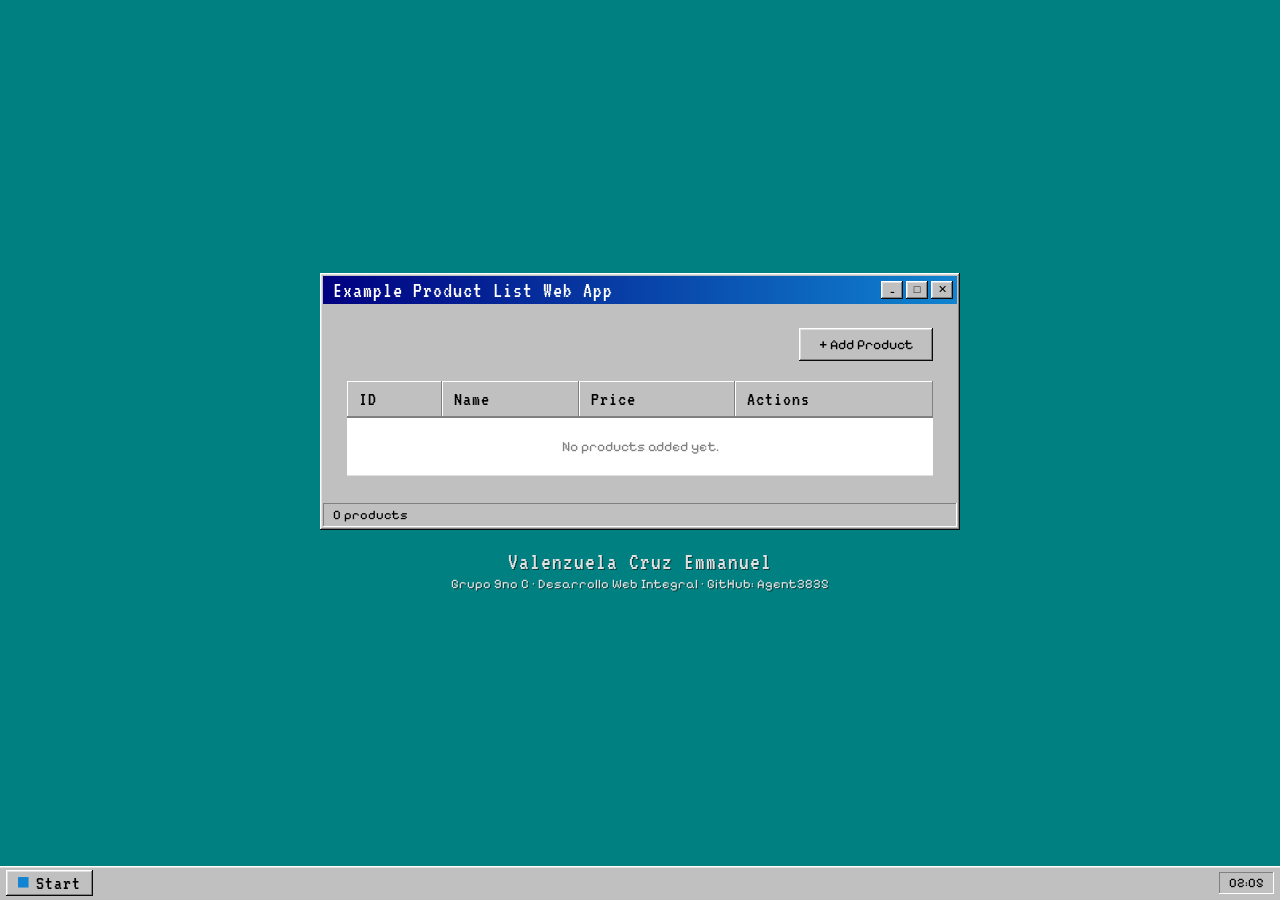
<file: index.html>
<!DOCTYPE html>
<html lang="en">
<head>
    <meta charset="UTF-8">
    <meta name="viewport" content="width=device-width, initial-scale=1.0">
    <title>Example Product List Web App</title>
    <meta name="description" content="Lista de productos con IndexedDB y estética retro Windows 95.">

    <link rel="icon" href="data:image/svg+xml,%3Csvg xmlns='http://www.w3.org/2000/svg' viewBox='0 0 16 16'%3E%3Crect width='16' height='16' fill='%23008080'/%3E%3Crect x='3' y='4' width='10' height='9' fill='%23c0c0c0'/%3E%3Crect x='3' y='4' width='10' height='2' fill='%23000080'/%3E%3C/svg%3E">

    <link rel="preconnect" href="https://fonts.googleapis.com">
    <link rel="preconnect" href="https://fonts.gstatic.com" crossorigin>
    <link rel="stylesheet" href="https://fonts.googleapis.com/css2?family=VT323&family=Pixelify+Sans:wght@400;500;700&display=swap">

    <link rel="stylesheet" href="styles.css">
</head>
<body>

    <div class="window main-window">
        <div class="title-bar">
            <h1 class="title-bar-text">Example Product List Web App</h1>
            <div class="title-bar-controls">
                <button class="title-bar-btn" type="button" aria-label="Minimize">_</button>
                <button class="title-bar-btn" type="button" aria-label="Maximize">&#9633;</button>
                <button class="title-bar-btn" type="button" aria-label="Close">&#10005;</button>
            </div>
        </div>

        <div class="window-body">
            <div class="toolbar">
                <button id="openModalBtn" type="button">+ Add Product</button>
            </div>

            <table id="productsTable">
                <thead>
                    <tr>
                        <th>ID</th>
                        <th>Name</th>
                        <th>Price</th>
                        <th>Actions</th>
                    </tr>
                </thead>
                <tbody>
              
                </tbody>
            </table>
        </div>

        <div class="status-bar">
            <span id="statusText">Ready</span>
        </div>
    </div>

    <footer class="app-footer">
        <p class="footer-name">Valenzuela Cruz Emmanuel</p>
        <p class="footer-meta">Grupo 9no C &middot; Desarrollo Web Integral &middot; GitHub: Agent3835</p>
    </footer>

    <!-- Modal: formulario para agregar productos -->
    <div class="modal-overlay" id="modalOverlay">
        <div class="window modal-window" role="dialog" aria-modal="true" aria-labelledby="modalTitle">
            <div class="title-bar">
                <span class="title-bar-text" id="modalTitle">Add New Product</span>
                <div class="title-bar-controls">
                    <button class="title-bar-btn" id="closeModalBtn" type="button" aria-label="Close">&#10005;</button>
                </div>
            </div>

            <div class="window-body">
                <div class="formContainer">
                    <label for="name">Product Name:</label>
                    <input type="text" id="name" placeholder="Enter product name">
                    
                    <label for="price">Price:</label>
                    <input type="number" id="price" placeholder="Enter product price" min="1">
                    
                    <div class="modal-buttons">
                        <button id="addProduct" type="button">Add Product</button>
                        <button id="cancelModalBtn" type="button">Cancel</button>
                    </div>
                </div>
            </div>
        </div>
    </div>

    <!-- Barra de tareas estilo Windows 95 -->
    <div class="taskbar">
        <button class="start-button" id="startButton" type="button" aria-haspopup="true" aria-expanded="false">
            <span class="start-flag">&#9632;</span>Start
        </button>

        <div class="start-menu" id="startMenu" role="menu" aria-labelledby="startButton" hidden>
            <div class="start-menu-banner">
                <p class="start-menu-name">Valenzuela Cruz Emmanuel</p>
                <p class="start-menu-user">Agent3835</p>
            </div>
            <ul class="start-menu-list">
                <li><a class="start-menu-item" id="menuNewProduct" href="#productsTable" role="menuitem">Products</a></li>
                <li><a class="start-menu-item" href="https://github.com/Agent3835/versionamiento-valenzuela-cruz" role="menuitem" target="_blank" rel="noopener">Repository</a></li>
                <li><a class="start-menu-item" href="https://github.com/Agent3835" role="menuitem" target="_blank" rel="noopener">GitHub Profile</a></li>
            </ul>
        </div>

        <div class="taskbar-tray">
            <span class="tray-clock" id="taskbarClock">--:--</span>
        </div>
    </div>
    <script src="functions.js"></script>
</body>
</html>
</file>
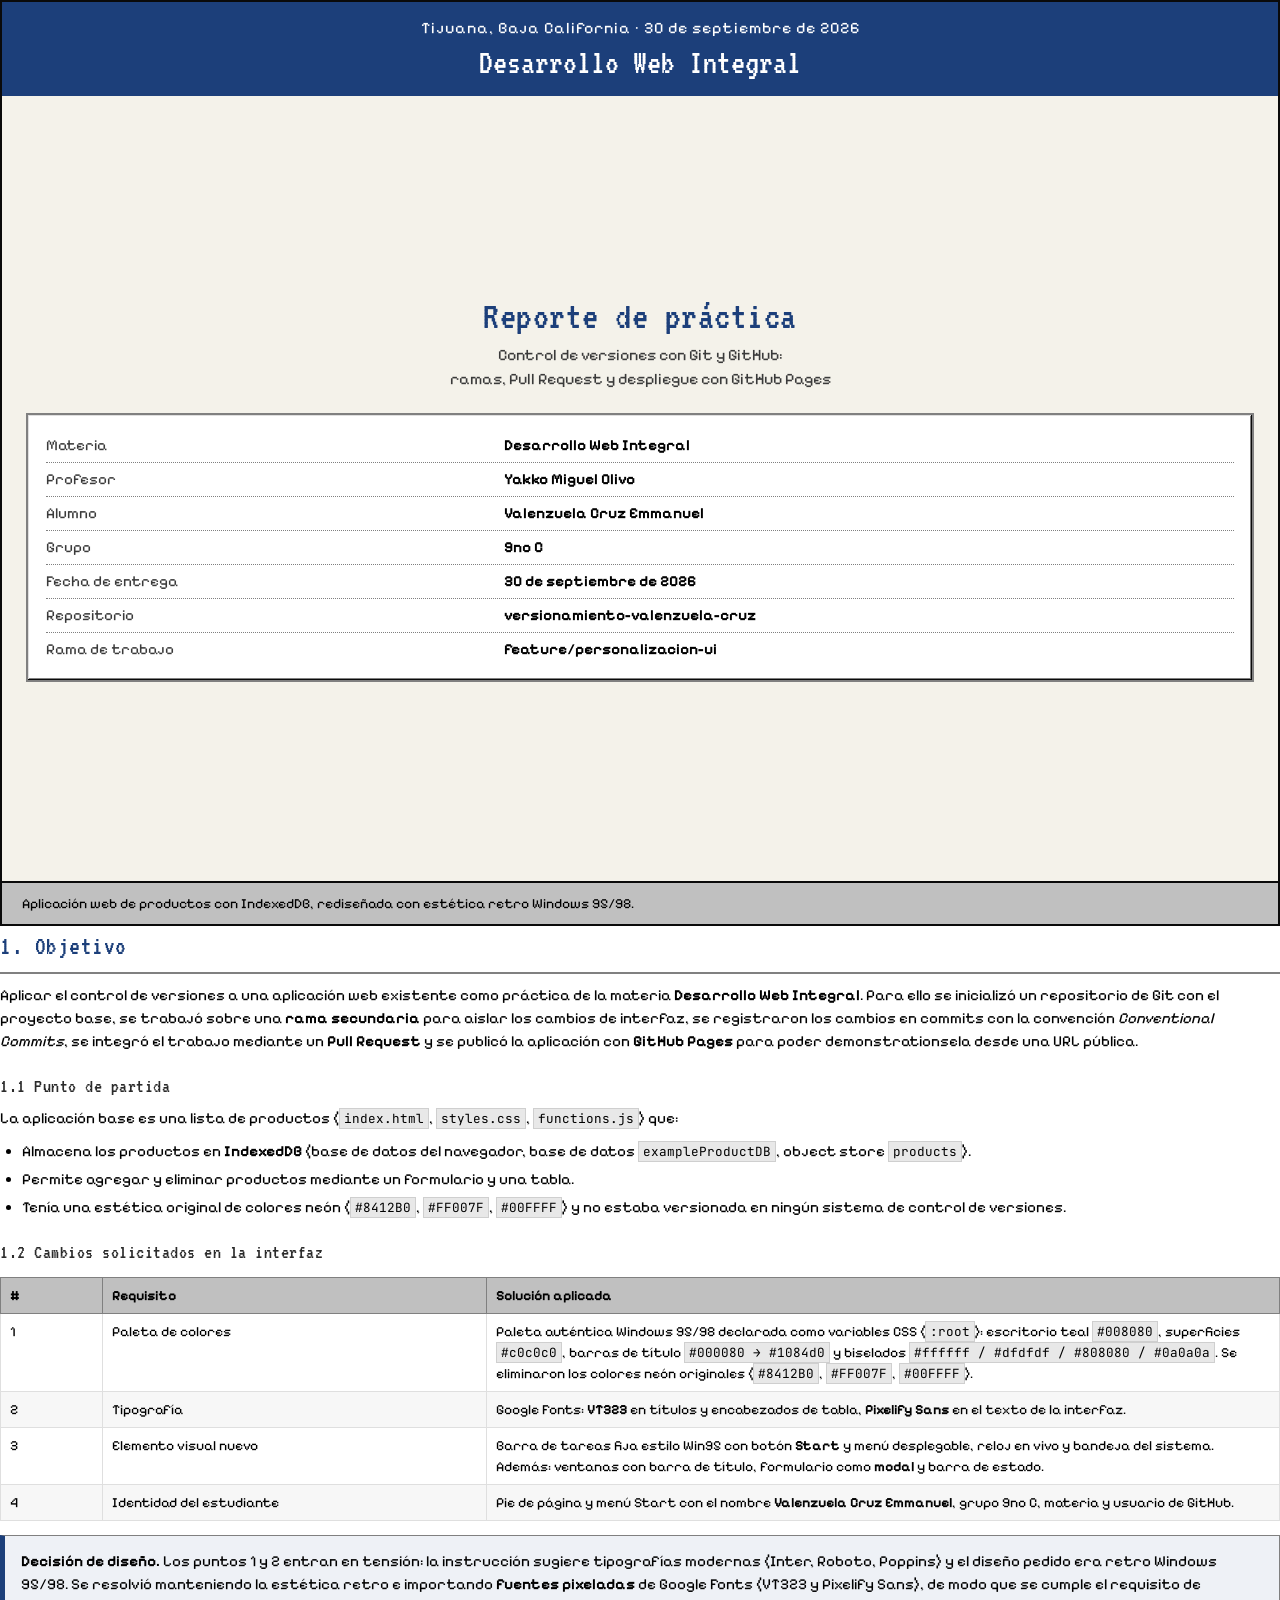
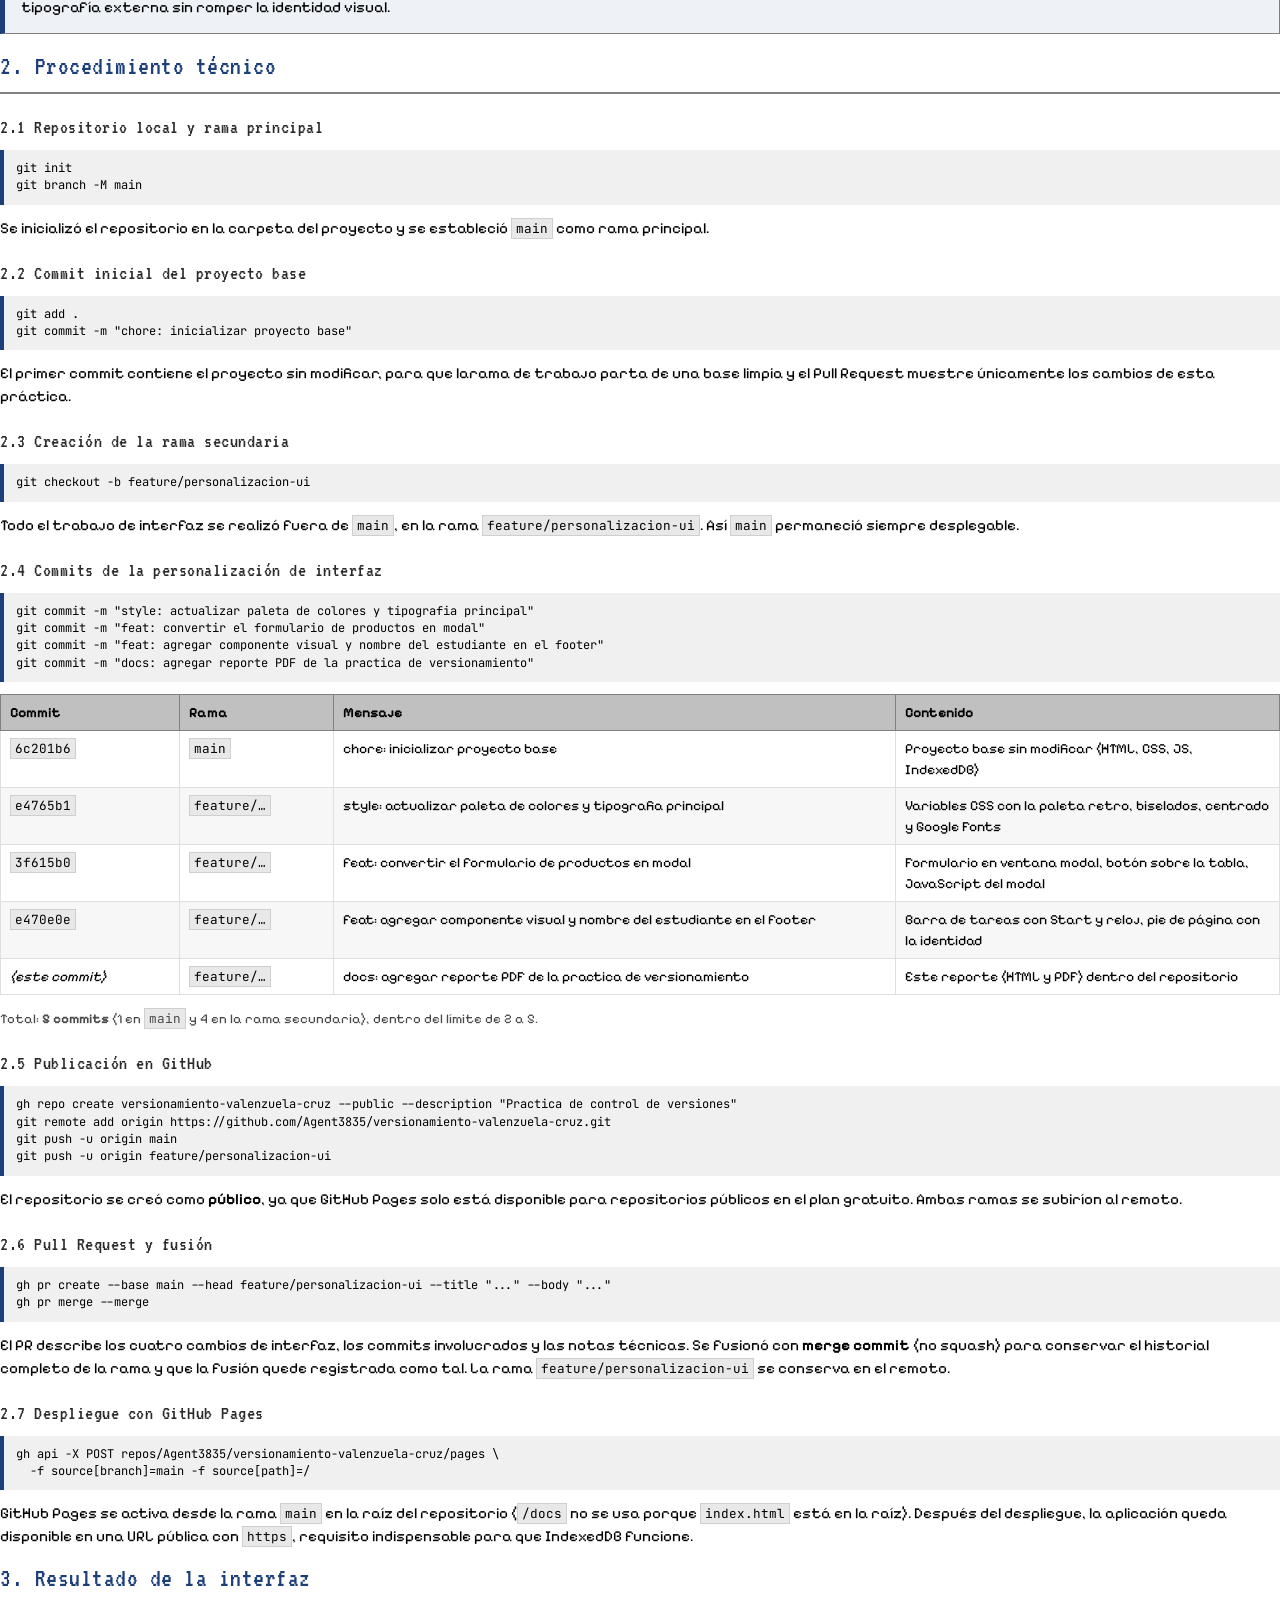
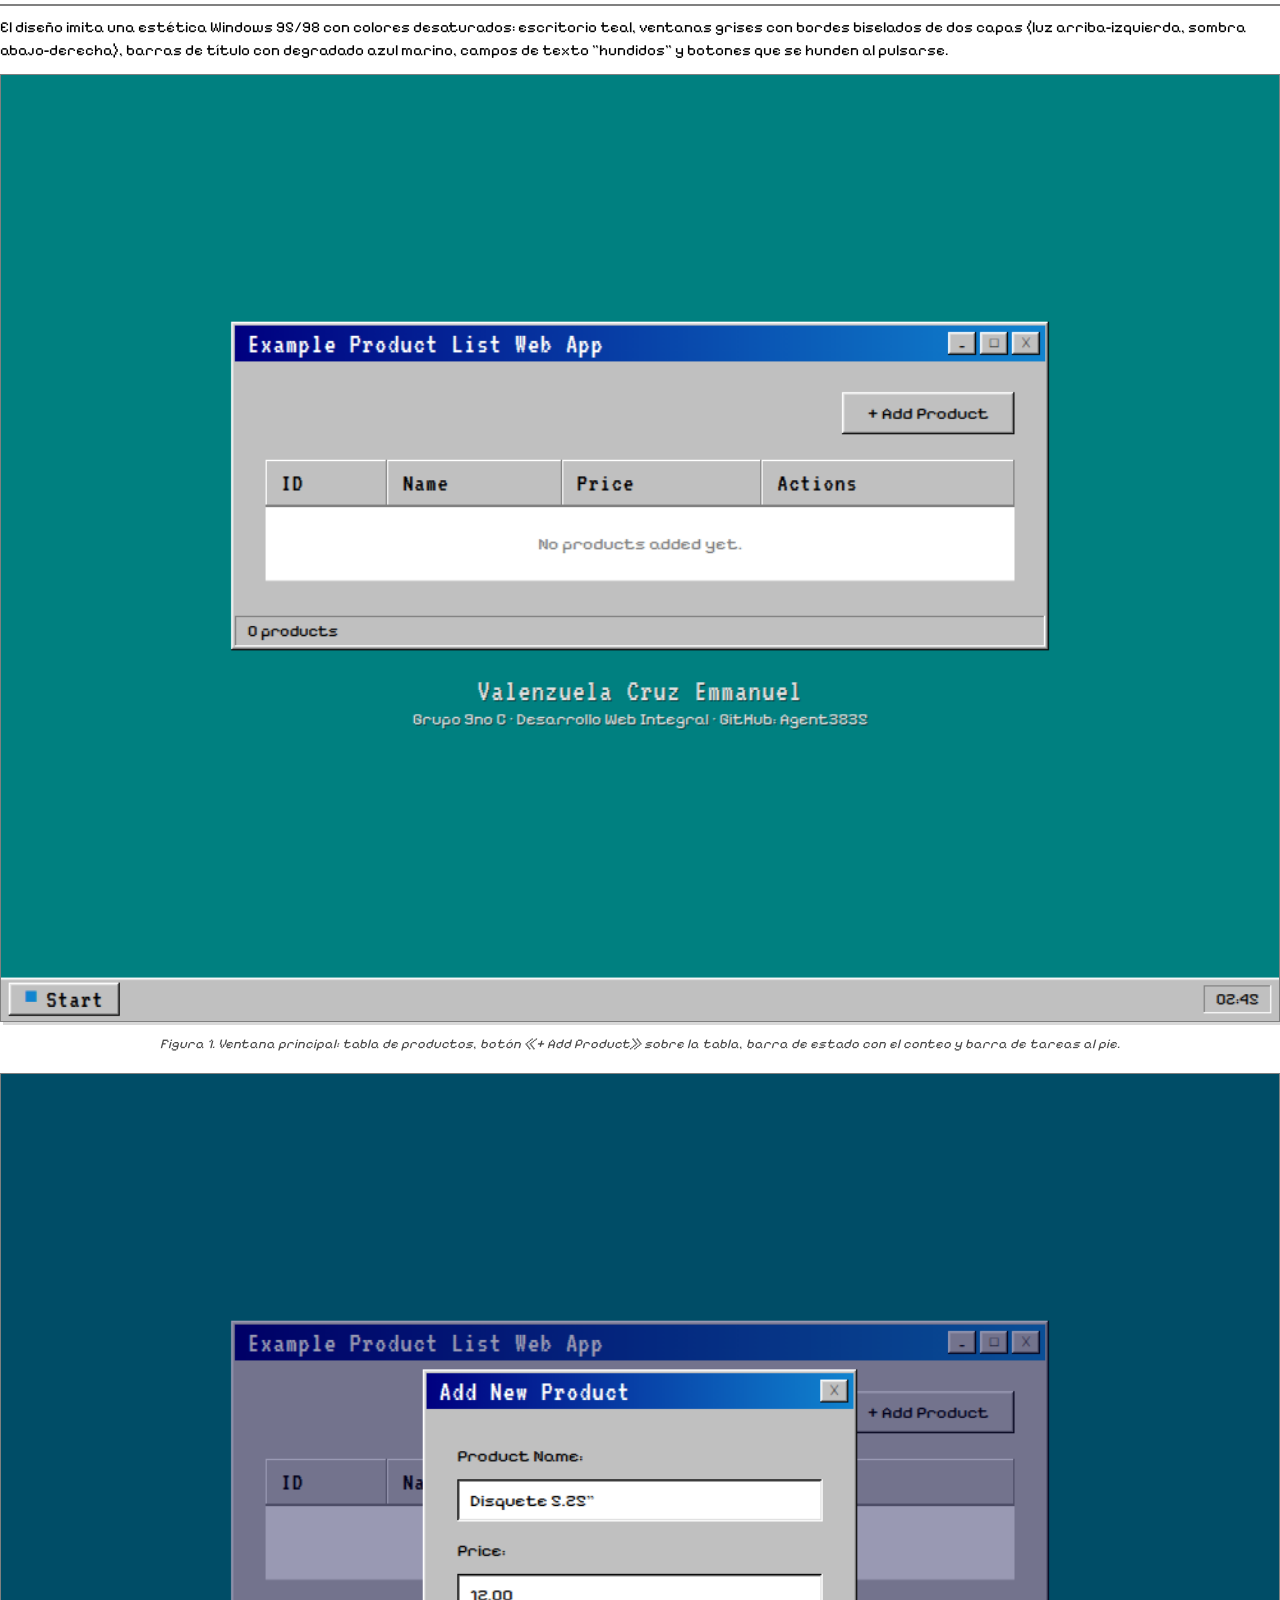
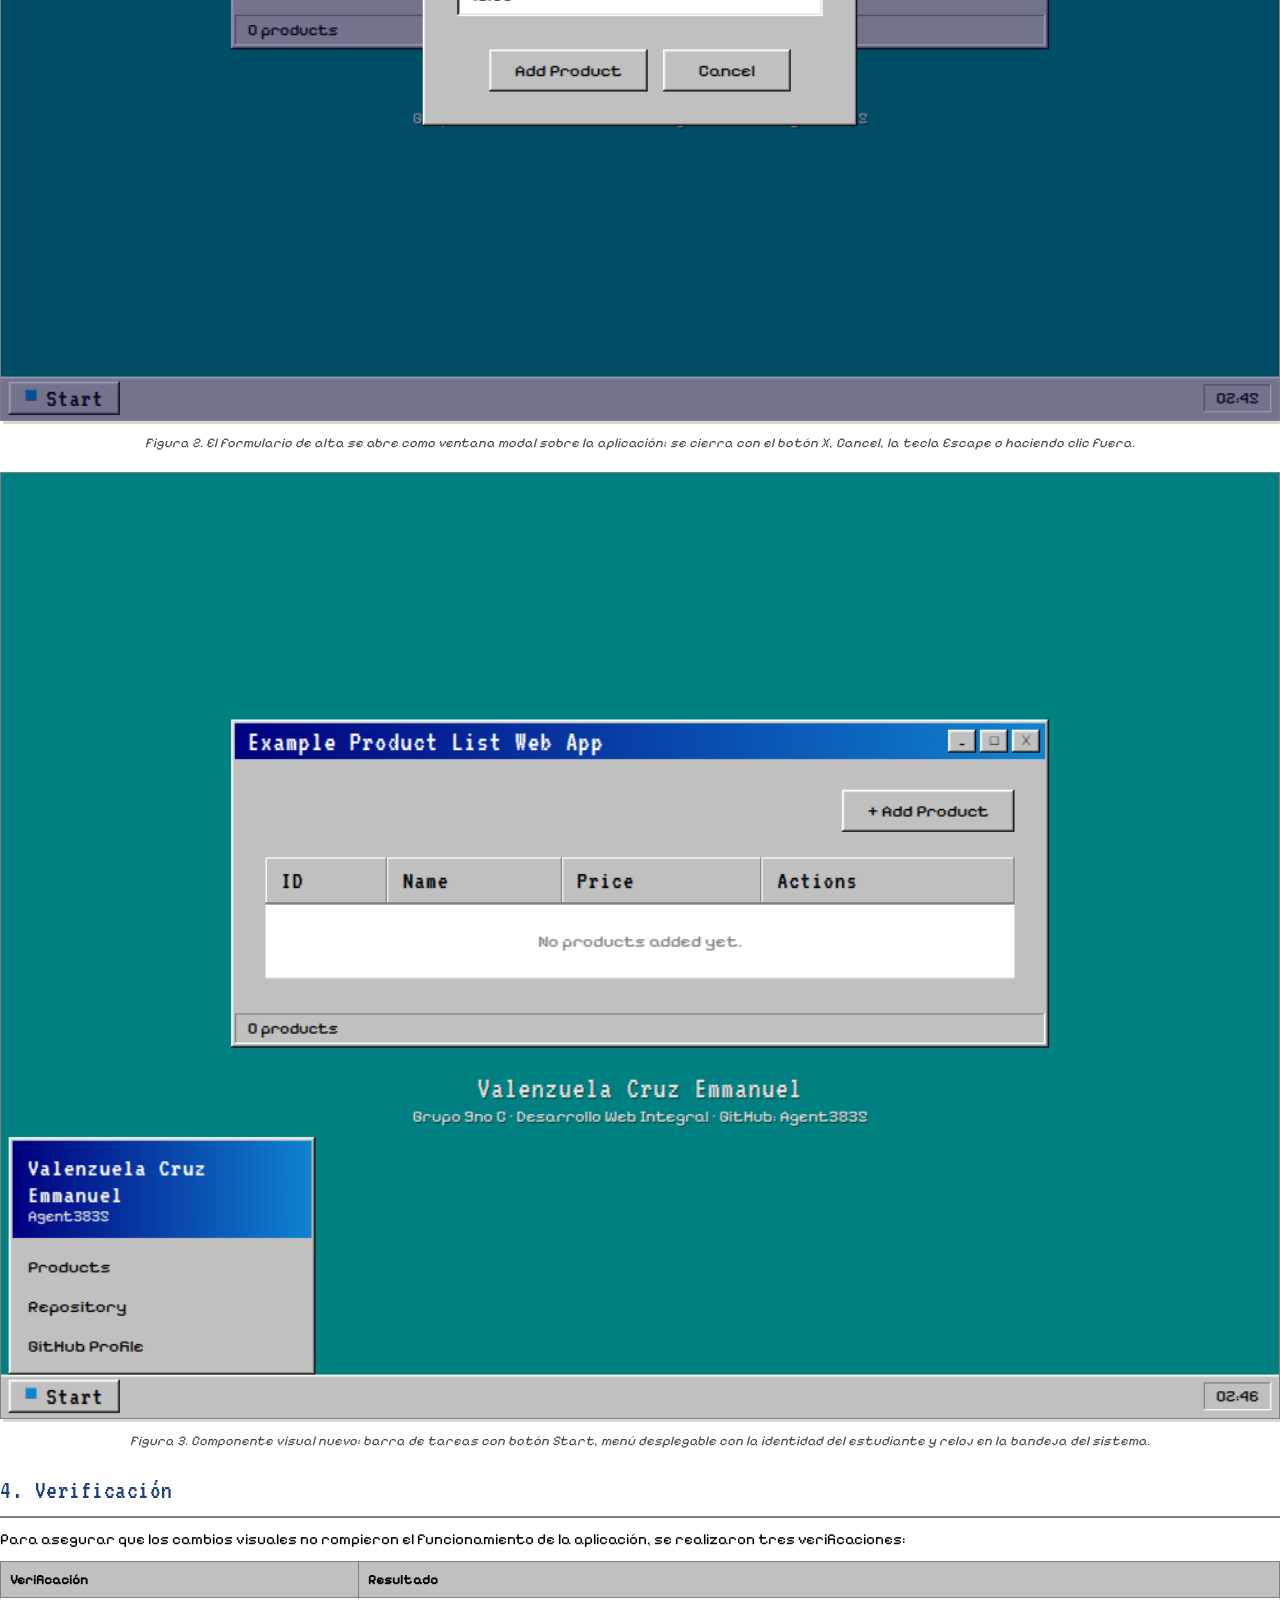
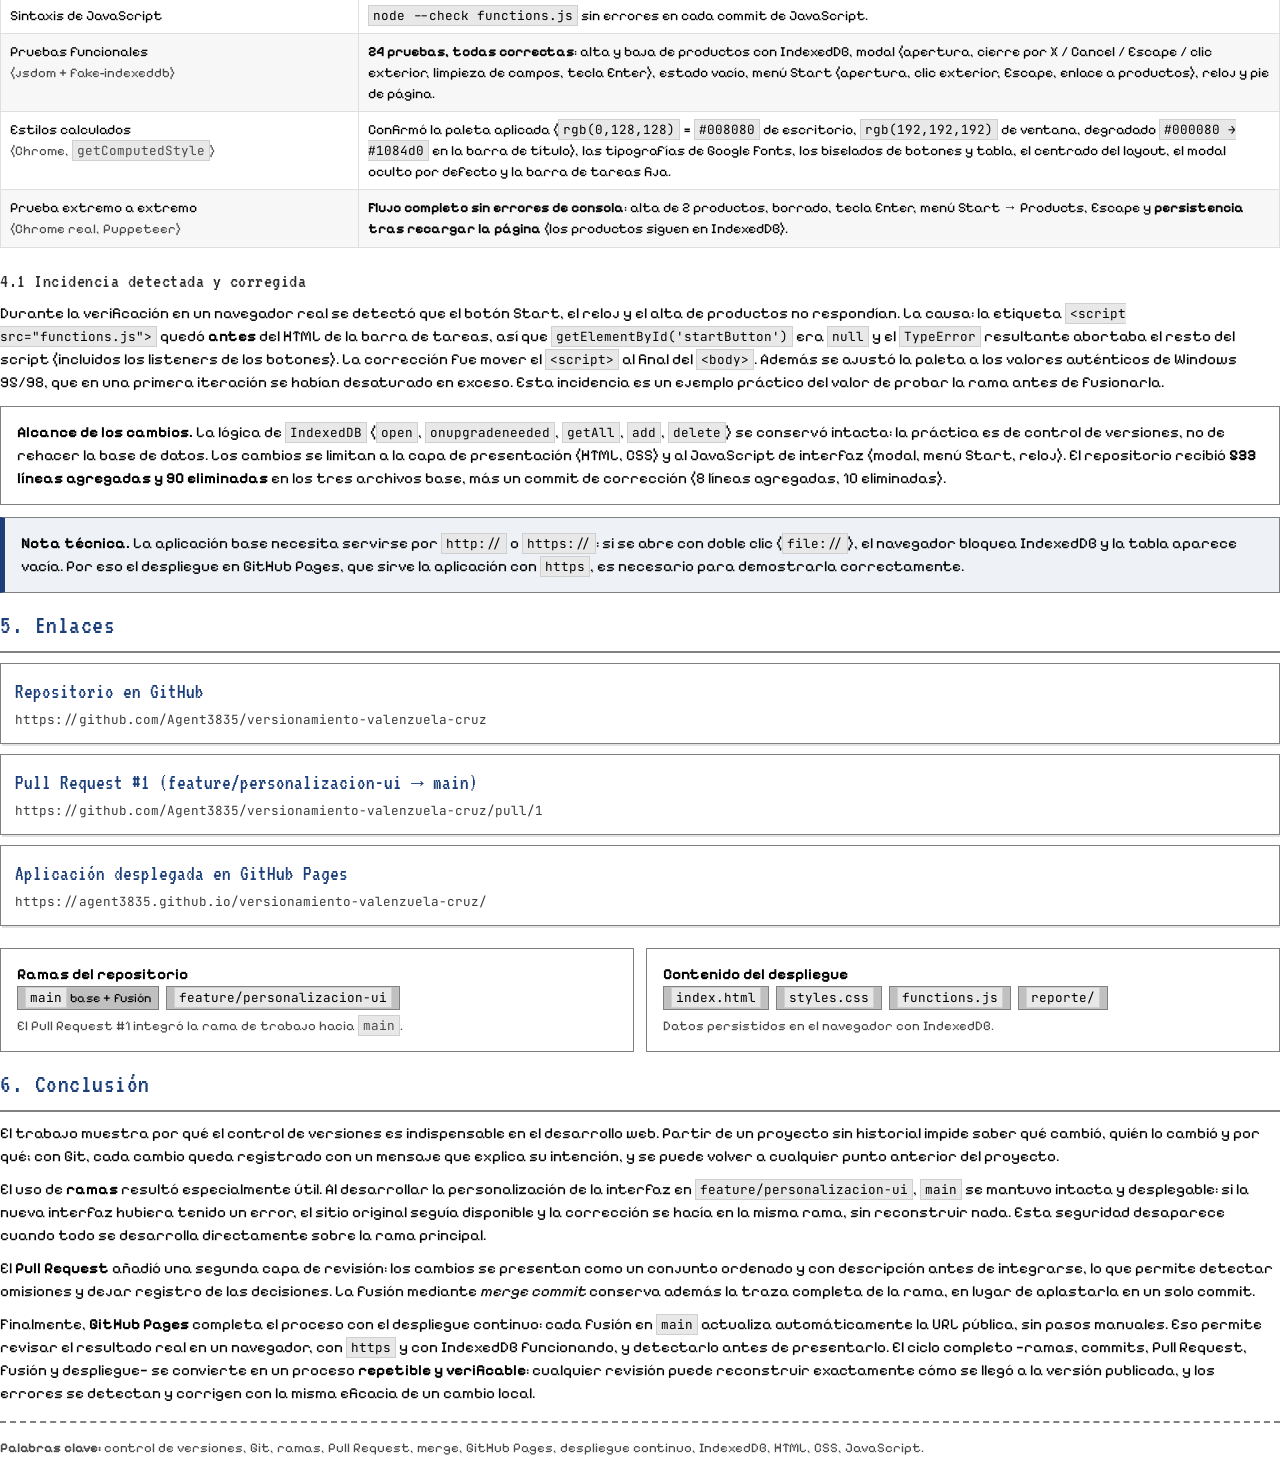
<file: reporte/Reporte_Versionamiento.html>
<!DOCTYPE html>
<html lang="es">
<head>
<meta charset="UTF-8">
<title>Reporte de práctica — Control de versiones | Valenzuela Cruz Emmanuel</title>
<link rel="preconnect" href="https://fonts.googleapis.com">
<link rel="preconnect" href="https://fonts.gstatic.com" crossorigin>
<link href="https://fonts.googleapis.com/css2?family=VT323&family=Pixelify+Sans:wght@400;500;700&family=JetBrains+Mono:wght@400;700&display=swap" rel="stylesheet">
<style>
:root{
  --face:#c0c0c0; --shadow:#808080; --dark:#0a0a0a; --light:#dfdfdf; --white:#fff;
  --navy:#1c3f7a; --blue:#4a76b5; --ink:#000; --paper:#f4f2ea;
}
*{box-sizing:border-box}
@page{size:A4; margin:14mm 12mm}
body{
  font-family:'Pixelify Sans',Tahoma,sans-serif; font-size:11.5pt; line-height:1.5;
  color:var(--ink); background:#fff; margin:0;
}
h1,h2,h3{font-family:'VT323','Pixelify Sans',monospace; font-weight:400; letter-spacing:.5px; margin:0}
h2{font-size:20pt; color:var(--navy); margin:0 0 10px; padding-bottom:6px; border-bottom:2px solid var(--shadow)}
h3{font-size:15pt; color:#2b2b2b; margin:18px 0 6px}
p{margin:0 0 10px}
.page{page-break-after:always}
.page:last-child{page-break-after:auto}

/* ---------- Portada ---------- */
.cover{
  min-height:245mm; display:flex; flex-direction:column; justify-content:space-between;
  border:2px solid var(--dark); padding:0; background:var(--paper);
}
.cover-top{background:var(--navy); color:#fff; padding:14px 20px; text-align:center}
.cover-top .inst{font-size:12pt; letter-spacing:1px}
.cover-top .course{font-family:'VT323',monospace; font-size:26pt; line-height:1.1; margin-top:4px}
.cover-mid{padding:26px 24px; text-align:center}
.cover-mid h1{font-size:30pt; line-height:1.05; color:var(--navy); margin-bottom:6px}
.cover-mid .sub{font-size:12pt; color:#3a3a3a; margin-bottom:22px}
.fieldset{
  border:2px solid var(--shadow); background:#fff; padding:14px 18px; text-align:left;
  box-shadow:inset -1px -1px var(--dark), inset 1px 1px var(--light), inset -2px -2px var(--shadow), inset 2px 2px var(--white);
}
.fieldset .row{display:flex; gap:10px; padding:5px 0; border-bottom:1px dotted var(--shadow)}
.fieldset .row:last-child{border-bottom:none}
.fieldset .k{width:38%; color:#3a3a3a}
.fieldset .v{width:62%; font-weight:700}
.cover-bottom{background:var(--face); padding:10px 20px; border-top:2px solid var(--dark); font-size:10.5pt}

/* ---------- Bloques de contenido ---------- */
.box{border:1px solid var(--shadow); padding:14px 16px; margin:12px 0; background:#fff}
.box.accent{background:#eef1f6; border-left:5px solid var(--navy)}
code,kbd{font-family:'JetBrains Mono',Consolas,monospace; font-size:9.5pt; background:#e8e8e8; padding:1px 4px; border:1px solid #cfcfcf}
pre{
  font-family:'JetBrains Mono',Consolas,monospace; font-size:9pt; line-height:1.45;
  background:#f0f0f0; border-left:4px solid var(--navy); padding:10px 12px; margin:8px 0 12px;
  white-space:pre-wrap; word-break:break-word;
}
table{border-collapse:collapse; width:100%; margin:10px 0 14px; font-size:10.5pt}
th{background:var(--face); text-align:left; padding:7px 9px; border:1px solid var(--shadow)}
td{padding:7px 9px; border:1px solid var(--light); vertical-align:top}
tbody tr:nth-child(even) td{background:#f7f7f7}
ol,ul{margin:0 0 10px; padding-left:22px}
li{margin-bottom:5px}
figure{margin:12px 0 18px; text-align:center; page-break-inside:avoid}
figure img{width:100%; border:1px solid var(--shadow); box-shadow:3px 3px 0 #d8d8d8}
figcaption{font-size:10pt; color:#4a4a4a; margin-top:6px; font-style:italic}
a{color:var(--navy)}
.linkcard{
  display:block; border:1px solid var(--shadow); background:#fff; padding:12px 14px; margin-bottom:10px;
  text-decoration:none; box-shadow:2px 2px 0 #e2e2e2;
}
.linkcard .t{font-family:'VT323',monospace; font-size:16pt; color:var(--navy); display:block}
.linkcard .u{font-family:'JetBrains Mono',monospace; font-size:9.5pt; color:#3a3a3a; word-break:break-all}
.two{display:flex; gap:12px}
.two>*{width:50%}
.chip{display:inline-block; background:var(--face); border:1px solid var(--shadow); padding:1px 7px; font-size:9.5pt; margin:0 4px 4px 0}
.note{font-size:10pt; color:#4a4a4a}
hr.dashed{border:none; border-top:2px dashed var(--shadow); margin:16px 0}
</style>
</head>
<body>

<!-- ============ PORTADA ============ -->
<section class="page cover">
  <div class="cover-top">
    <div class="inst">Tijuana, Baja California &middot; 30 de septiembre de 2026</div>
    <div class="course">Desarrollo Web Integral</div>
  </div>

  <div class="cover-mid">
    <h1>Reporte de pr&aacute;ctica</h1>
    <div class="sub">Control de versiones con Git y GitHub:<br>ramas, Pull Request y despliegue con GitHub Pages</div>

    <div class="fieldset">
      <div class="row"><div class="k">Materia</div><div class="v">Desarrollo Web Integral</div></div>
      <div class="row"><div class="k">Profesor</div><div class="v">Yakko Miguel Olivo</div></div>
      <div class="row"><div class="k">Alumno</div><div class="v">Valenzuela Cruz Emmanuel</div></div>
      <div class="row"><div class="k">Grupo</div><div class="v">9no C</div></div>
      <div class="row"><div class="k">Fecha de entrega</div><div class="v">30 de septiembre de 2026</div></div>
      <div class="row"><div class="k">Repositorio</div><div class="v">versionamiento-valenzuela-cruz</div></div>
      <div class="row"><div class="k">Rama de trabajo</div><div class="v">feature/personalizacion-ui</div></div>
    </div>
  </div>

  <div class="cover-bottom">
    Aplicaci&oacute;n web de productos con IndexedDB, redise&ntilde;ada con est&eacute;tica retro Windows 95/98.
  </div>
</section>

<!-- ============ 1. OBJETIVO ============ -->
<section class="page">
  <h2>1. Objetivo</h2>
  <p> Aplicar el control de versiones a una aplicaci&oacute;n web existente como pr&aacute;ctica de la
  materia <strong>Desarrollo Web Integral</strong>. Para ello se inicializ&oacute; un repositorio de Git con el
  proyecto base, se trabaj&oacute; sobre una <strong>rama secundaria</strong> para aislar los cambios de interfaz,
  se registraron los cambios en commits con la convenci&oacute;n <em>Conventional Commits</em>, se integr&oacute; el
  trabajo mediante un <strong>Pull Request</strong> y se public&oacute; la aplicaci&oacute;n con
  <strong>GitHub Pages</strong> para poder demonstrationsela desde una URL p&uacute;blica.</p>

  <h3>1.1 Punto de partida</h3>
  <p>La aplicaci&oacute;n base es una lista de productos (<code>index.html</code>, <code>styles.css</code>,
  <code>functions.js</code>) que:</p>
  <ul>
    <li>Almacena los productos en <strong>IndexedDB</strong> (base de datos del navegador, base de datos
        <code>exampleProductDB</code>, object store <code>products</code>).</li>
    <li>Permite agregar y eliminar productos mediante un formulario y una tabla.</li>
    <li>Ten&iacute;a una est&eacute;tica original de colores ne&oacute;n (<code>#8412B0</code>, <code>#FF007F</code>,
        <code>#00FFFF</code>) y no estaba versionada en ning&uacute;n sistema de control de versiones.</li>
  </ul>

  <h3>1.2 Cambios solicitados en la interfaz</h3>
  <table>
    <thead><tr><th style="width:8%">#</th><th style="width:30%">Requisito</th><th>Soluci&oacute;n aplicada</th></tr></thead>
    <tbody>
      <tr><td>1</td><td>Paleta de colores</td><td>Paleta aut&eacute;ntica Windows 95/98 declarada como variables CSS (<code>:root</code>): escritorio teal <code>#008080</code>, superficies <code>#c0c0c0</code>, barras de t&iacute;tulo <code>#000080 &rarr; #1084d0</code> y biselados <code>#ffffff / #dfdfdf / #808080 / #0a0a0a</code>. Se eliminaron los colores ne&oacute;n originales (<code>#8412B0</code>, <code>#FF007F</code>, <code>#00FFFF</code>).</td></tr>
      <tr><td>2</td><td>Tipograf&iacute;a</td><td>Google Fonts: <strong>VT323</strong> en t&iacute;tulos y encabezados de tabla, <strong>Pixelify Sans</strong> en el texto de la interfaz.</td></tr>
      <tr><td>3</td><td>Elemento visual nuevo</td><td>Barra de tareas fija estilo Win95 con bot&oacute;n <strong>Start</strong> y men&uacute; desplegable, reloj en vivo y bandeja del sistema. Adem&aacute;s: ventanas con barra de t&iacute;tulo, formulario como <strong>modal</strong> y barra de estado.</td></tr>
      <tr><td>4</td><td>Identidad del estudiante</td><td>Pie de p&aacute;gina y men&uacute; Start con el nombre <strong>Valenzuela Cruz Emmanuel</strong>, grupo 9no C, materia y usuario de GitHub.</td></tr>
    </tbody>
  </table>

  <div class="box accent">
    <strong>Decisi&oacute;n de dise&ntilde;o.</strong> Los puntos 1 y 2 entran en tensi&oacute;n: la instrucci&oacute;n sugiere
    tipograf&iacute;as modernas (Inter, Roboto, Poppins) y el dise&ntilde;o pedido era retro Windows 95/98. Se resolvi&oacute;
    manteniendo la est&eacute;tica retro e importando <strong>fuentes pixeladas</strong> de Google Fonts (VT323 y
    Pixelify Sans), de modo que se cumple el requisito de tipograf&iacute;a externa sin romper la identidad visual.
  </div>
</section>

<!-- ============ 2. PROCEDIMIENTO ============ -->
<section class="page">
  <h2>2. Procedimiento t&eacute;cnico</h2>

  <h3>2.1 Repositorio local y rama principal</h3>
<pre>git init
git branch -M main</pre>
  <p>Se inicializ&oacute; el repositorio en la carpeta del proyecto y se estableci&oacute; <code>main</code> como rama
  principal.</p>

  <h3>2.2 Commit inicial del proyecto base</h3>
<pre>git add .
git commit -m "chore: inicializar proyecto base"</pre>
  <p>El primer commit contiene el proyecto sin modificar, para que larama de trabajo parta de una
  base limpia y el Pull Request muestre &uacute;nicamente los cambios de esta pr&aacute;ctica.</p>

  <h3>2.3 Creaci&oacute;n de la rama secundaria</h3>
<pre>git checkout -b feature/personalizacion-ui</pre>
  <p>Todo el trabajo de interfaz se realiz&oacute; fuera de <code>main</code>, en la rama
  <code>feature/personalizacion-ui</code>. As&iacute; <code>main</code> permaneci&oacute; siempre desplegable.</p>

  <h3>2.4 Commits de la personalizaci&oacute;n de interfaz</h3>
<pre>git commit -m "style: actualizar paleta de colores y tipografia principal"
git commit -m "feat: convertir el formulario de productos en modal"
git commit -m "feat: agregar componente visual y nombre del estudiante en el footer"
git commit -m "docs: agregar reporte PDF de la practica de versionamiento"</pre>
  <table>
    <thead><tr><th style="width:14%">Commit</th><th style="width:12%">Rama</th><th style="width:44%">Mensaje</th><th>Contenido</th></tr></thead>
    <tbody>
      <tr><td><code>6c201b6</code></td><td><code>main</code></td><td>chore: inicializar proyecto base</td><td>Proyecto base sin modificar (HTML, CSS, JS, IndexedDB)</td></tr>
      <tr><td><code>e4765b1</code></td><td><code>feature/&hellip;</code></td><td>style: actualizar paleta de colores y tipografia principal</td><td>Variables CSS con la paleta retro, biselados, centrado y Google Fonts</td></tr>
      <tr><td><code>3f615b0</code></td><td><code>feature/&hellip;</code></td><td>feat: convertir el formulario de productos en modal</td><td>Formulario en ventana modal, bot&oacute;n sobre la tabla, JavaScript del modal</td></tr>
      <tr><td><code>e470e0e</code></td><td><code>feature/&hellip;</code></td><td>feat: agregar componente visual y nombre del estudiante en el footer</td><td>Barra de tareas con Start y reloj, pie de p&aacute;gina con la identidad</td></tr>
      <tr><td><em>(este commit)</em></td><td><code>feature/&hellip;</code></td><td>docs: agregar reporte PDF de la practica de versionamiento</td><td>Este reporte (HTML y PDF) dentro del repositorio</td></tr>
    </tbody>
  </table>
  <p class="note">Total: <strong>5 commits</strong> (1 en <code>main</code> y 4 en la rama secundaria), dentro del l&iacute;mite de 2 a 5.</p>

  <h3>2.5 Publicaci&oacute;n en GitHub</h3>
<pre>gh repo create versionamiento-valenzuela-cruz --public --description "Practica de control de versiones"
git remote add origin https://github.com/Agent3835/versionamiento-valenzuela-cruz.git
git push -u origin main
git push -u origin feature/personalizacion-ui</pre>
  <p>El repositorio se cre&oacute; como <strong>p&uacute;blico</strong>, ya que GitHub Pages solo est&aacute; disponible para
  repositorios p&uacute;blicos en el plan gratuito. Ambas ramas se subir&iacute;on al remoto.</p>

  <h3>2.6 Pull Request y fusi&oacute;n</h3>
<pre>gh pr create --base main --head feature/personalizacion-ui --title "..." --body "..."
gh pr merge --merge</pre>
  <p>El PR describe los cuatro cambios de interfaz, los commits involucrados y las notas t&eacute;cnicas. Se fusion&oacute;
  con <strong>merge commit</strong> (no squash) para conservar el historial completo de la rama y que la fusi&oacute;n
  quede registrada como tal. La rama <code>feature/personalizacion-ui</code> se conserva en el remoto.</p>

  <h3>2.7 Despliegue con GitHub Pages</h3>
<pre>gh api -X POST repos/Agent3835/versionamiento-valenzuela-cruz/pages \
  -f source[branch]=main -f source[path]=/</pre>
  <p>GitHub Pages se activa desde la rama <code>main</code> en la ra&iacute;z del repositorio
  (<code>/docs</code> no se usa porque <code>index.html</code> est&aacute; en la ra&iacute;z). Despu&eacute;s del
  despliegue, la aplicaci&oacute;n queda disponible en una URL p&uacute;blica con <code>https</code>, requisito
  indispensable para que IndexedDB funcione.</p>
</section>

<!-- ============ 3. INTERFAZ ============ -->
<section class="page">
  <h2>3. Resultado de la interfaz</h2>
  <p>El dise&ntilde;o imita una est&eacute;tica Windows 95/98 con colores desaturados: escritorio teal, ventanas grises
  con bordes biselados de dos capas (luz arriba-izquierda, sombra abajo-derecha), barras de t&iacute;tulo con
  degradado azul marino, campos de texto "hundidos" y botones que se hunden al pulsarse.</p>

  <figure>
    <img src="img/ventana-principal.png" alt="Ventana principal con la tabla de productos y la barra de tareas">
    <figcaption>Figura 1. Ventana principal: tabla de productos, bot&oacute;n &laquo;+ Add Product&raquo; sobre la tabla, barra de estado con el conteo y barra de tareas al pie.</figcaption>
  </figure>

  <figure>
    <img src="img/modal-producto.png" alt="Formulario de producto en ventana modal">
    <figcaption>Figura 2. El formulario de alta se abre como ventana modal sobre la aplicaci&oacute;n; se cierra con el bot&oacute;n X, Cancel, la tecla Escape o haciendo clic fuera.</figcaption>
  </figure>

  <figure>
    <img src="img/start-menu.png" alt="Menu Start desplegado con la identidad del estudiante">
    <figcaption>Figura 3. Componente visual nuevo: barra de tareas con bot&oacute;n Start, men&uacute; desplegable con la identidad del estudiante y reloj en la bandeja del sistema.</figcaption>
  </figure>
</section>

<!-- ============ 4. VERIFICACION ============ -->
<section class="page">
  <h2>4. Verificaci&oacute;n</h2>
  <p>Para asegurar que los cambios visuales no rompieron el funcionamiento de la aplicaci&oacute;n, se realizaron
  tres verificaciones:</p>

  <table>
    <thead><tr><th style="width:28%">Verificaci&oacute;n</th><th>Resultado</th></tr></thead>
    <tbody>
      <tr><td>Sintaxis de JavaScript</td><td><code>node --check functions.js</code> sin errores en cada commit de JavaScript.</td></tr>
      <tr><td>Pruebas funcionales<br><span class="note">(jsdom + fake-indexeddb)</span></td>
          <td><strong>24 pruebas, todas correctas</strong>: alta y baja de productos con IndexedDB, modal (apertura, cierre por X / Cancel / Escape / clic exterior, limpieza de campos, tecla Enter), estado vac&iacute;o, men&uacute; Start (apertura, clic exterior, Escape, enlace a productos), reloj y pie de p&aacute;gina.</td></tr>
      <tr><td>Estilos calculados<br><span class="note">(Chrome, <code>getComputedStyle</code>)</span></td>
          <td>Confirm&oacute; la paleta aplicada (<code>rgb(0,128,128)</code> = <code>#008080</code> de escritorio, <code>rgb(192,192,192)</code> de ventana, degradado <code>#000080 &rarr; #1084d0</code> en la barra de t&iacute;tulo), las tipograf&iacute;as de Google Fonts, los biselados de botones y tabla, el centrado del layout, el modal oculto por defecto y la barra de tareas fija.</td></tr>
      <tr><td>Prueba extremo a extremo<br><span class="note">(Chrome real, Puppeteer)</span></td>
          <td><strong>Flujo completo sin errores de consola</strong>: alta de 2 productos, borrado, tecla Enter, men&uacute; Start &rarr; Products, Escape y <strong>persistencia tras recargar la p&aacute;gina</strong> (los productos siguen en IndexedDB).</td></tr>
    </tbody>
  </table>

  <h3>4.1 Incidencia detectada y corregida</h3>
  <p>Durante la verificaci&oacute;n en un navegador real se detect&oacute; que el bot&oacute;n Start, el reloj y el alta de
  productos no respond&iacute;an. La causa: la etiqueta <code>&lt;script src="functions.js"&gt;</code> qued&oacute;
  <strong>antes</strong> del HTML de la barra de tareas, as&iacute; que <code>getElementById('startButton')</code> era
  <code>null</code> y el <code>TypeError</code> resultante abortaba el resto del script (incluidos los listeners de los
  botones). La correcci&oacute;n fue mover el <code>&lt;script&gt;</code> al final del <code>&lt;body&gt;</code>. Adem&aacute;s se
  ajust&oacute; la paleta a los valores aut&eacute;nticos de Windows 95/98, que en una primera iteraci&oacute;n se hab&iacute;an
  desaturado en exceso. Esta incidencia es un ejemplo pr&aacute;ctico del valor de probar la rama antes de fusionarla.</p>

  <div class="box">
    <strong>Alcance de los cambios.</strong> La l&oacute;gica de <code>IndexedDB</code>
    (<code>open</code>, <code>onupgradeneeded</code>, <code>getAll</code>, <code>add</code>, <code>delete</code>)
    se conserv&oacute; intacta: la pr&aacute;ctica es de control de versiones, no de rehacer la base de datos. Los
    cambios se limitan a la capa de presentaci&oacute;n (HTML, CSS) y al JavaScript de interfaz (modal, men&uacute; Start,
    reloj). El repositorio recibi&oacute; <strong>533 l&iacute;neas agregadas y 90 eliminadas</strong> en los tres archivos
    base, m&aacute;s un commit de correcci&oacute;n (8 l&iacute;neas agregadas, 10 eliminadas).
  </div>

  <div class="box accent">
    <strong>Nota t&eacute;cnica.</strong> La aplicaci&oacute;n base necesita servirse por <code>http://</code> o
    <code>https://</code>: si se abre con doble clic (<code>file://</code>), el navegador bloquea IndexedDB y la
    tabla aparece vac&iacute;a. Por eso el despliegue en GitHub Pages, que sirve la aplicaci&oacute;n con <code>https</code>,
    es necesario para demostrarla correctamente.
  </div>
</section>

<!-- ============ 5. ENLACES ============ -->
<section class="page">
  <h2>5. Enlaces</h2>

  <a class="linkcard" href="https://github.com/Agent3835/versionamiento-valenzuela-cruz">
    <span class="t">Repositorio en GitHub</span>
    <span class="u">https://github.com/Agent3835/versionamiento-valenzuela-cruz</span>
  </a>

  <a class="linkcard" href="https://github.com/Agent3835/versionamiento-valenzuela-cruz/pull/1">
    <span class="t">Pull Request #1 (feature/personalizacion-ui &rarr; main)</span>
    <span class="u">https://github.com/Agent3835/versionamiento-valenzuela-cruz/pull/1</span>
  </a>

  <a class="linkcard" href="https://agent3835.github.io/versionamiento-valenzuela-cruz/">
    <span class="t">Aplicaci&oacute;n desplegada en GitHub Pages</span>
    <span class="u">https://agent3835.github.io/versionamiento-valenzuela-cruz/</span>
  </a>

  <div class="two">
    <div class="box">
      <strong>Ramas del repositorio</strong><br>
      <span class="chip"><code>main</code> base + fusi&oacute;n</span>
      <span class="chip"><code>feature/personalizacion-ui</code></span><br>
      <span class="note">El Pull Request #1 integr&oacute; la rama de trabajo hacia <code>main</code>.</span>
    </div>
    <div class="box">
      <strong>Contenido del despliegue</strong><br>
      <span class="chip"><code>index.html</code></span>
      <span class="chip"><code>styles.css</code></span>
      <span class="chip"><code>functions.js</code></span>
      <span class="chip"><code>reporte/</code></span><br>
      <span class="note">Datos persistidos en el navegador con IndexedDB.</span>
    </div>
  </div>
</section>

<!-- ============ 6. CONCLUSION ============ -->
<section class="page">
  <h2>6. Conclusi&oacute;n</h2>
  <p>El trabajo muestra por qu&eacute; el control de versiones es indispensable en el desarrollo web. Partir de un
  proyecto sin historial impide saber qu&eacute; cambi&oacute;, qui&eacute;n lo cambi&oacute; y por qu&eacute;; con Git, cada cambio queda
  registrado con un mensaje que explica su intenci&oacute;n, y se puede volver a cualquier punto anterior del proyecto.</p>

  <p>El uso de <strong>ramas</strong> result&oacute; especialmente &uacute;til. Al desarrollar la personalizaci&oacute;n de la
  interfaz en <code>feature/personalizacion-ui</code>, <code>main</code> se mantuvo intacta y desplegable: si la
  nueva interfaz hubiera tenido un error, el sitio original segu&iacute;a disponible y la correcci&oacute;n se hac&iacute;a
  en la misma rama, sin reconstruir nada. Esta seguridad desaparece cuando todo se desarrolla directamente sobre la
  rama principal.</p>

  <p>El <strong>Pull Request</strong> a&ntilde;adi&oacute; una segunda capa de revisi&oacute;n: los cambios se presentan
  como un conjunto ordenado y con descripci&oacute;n antes de integrarse, lo que permite detectar omisiones y dejar
  registro de las decisiones. La fusi&oacute;n mediante <em>merge commit</em> conserva adem&aacute;s la traza completa de la
  rama, en lugar de aplastarla en un solo commit.</p>

  <p>Finalmente, <strong>GitHub Pages</strong> completa el proceso con el despliegue continuo: cada fusi&oacute;n en
  <code>main</code> actualiza autom&aacute;ticamente la URL p&uacute;blica, sin pasos manuales. Eso permite revisar el
  resultado real en un navegador, con <code>https</code> y con IndexedDB funcionando, y detectarlo antes de
  presentarlo. El ciclo completo &mdash;ramas, commits, Pull Request, fusi&oacute;n y despliegue&mdash; se convierte en un
  proceso <strong>repetible y verificable</strong>: cualquier revisi&oacute;n puede reconstruir exactamente c&oacute;mo se lleg&oacute;
  a la versi&oacute;n publicada, y los errores se detectan y corrigen con la misma eficacia de un cambio local.</p>

  <hr class="dashed">
  <p class="note"><strong>Palabras clave:</strong> control de versiones, Git, ramas, Pull Request, merge,
  GitHub Pages, despliegue continuo, IndexedDB, HTML, CSS, JavaScript.</p>
</section>

</body>
</html>
</file>
<file: styles.css>
/* ==================================================
   Paleta y tipografia retro — Variables CSS
   Estetica Windows 95/98 con colores desaturados
   ================================================== */

:root {
    /* Superficies */
    --win-desktop: #008080;      /* escritorio teal clasico de Win95 */
    --win-face: #c0c0c0;         /* gris de las ventanas/barras */
    --win-shadow: #808080;       /* bisel: sombra media */
    --win-dark: #0a0a0a;         /* bisel: sombra profunda */
    --win-light: #dfdfdf;        /* bisel: luz media */
    --win-white: #ffffff;        /* bisel: luz profunda / campos */

    /* Tinta */
    --ink: #000000;
    --ink-invert: #ffffff;

    /* Títulos de ventana */
    --title-navy: #000080;
    --title-blue: #1084d0;
}

/* ===== Base ===== */
* {
    box-sizing: border-box;
}

body {
    background-color: var(--win-desktop);
    color: var(--ink);
    font-family: 'Pixelify Sans', 'Tahoma', 'MS Sans Serif', sans-serif;
    font-size: 14px;
    margin: 0;
    padding: 40px 20px 68px; /* espacio inferior para la barra de tareas */
    min-height: 100vh;
    display: flex;
    flex-direction: column;
    justify-content: center;
    align-items: center;
    gap: 20px;
}

/* ===== Ventana (panel en relieve) ===== */
.window {
    background-color: var(--win-face);
    padding: 3px;
    width: 100%;
    max-width: 640px;
    box-shadow:
        inset -1px -1px var(--win-dark),
        inset 1px 1px var(--win-white),
        inset -2px -2px var(--win-shadow),
        inset 2px 2px var(--win-light);
}

/* ===== Barra de titulo ===== */
.title-bar {
    display: flex;
    justify-content: space-between;
    align-items: center;
    gap: 12px;
    background: linear-gradient(90deg, var(--title-navy), var(--title-blue));
    color: var(--ink-invert);
    padding: 3px 4px 3px 10px;
    user-select: none;
}

.title-bar-text {
    font-family: 'VT323', 'Pixelify Sans', monospace;
    font-size: 1.4rem;
    font-weight: 400;
    letter-spacing: 1px;
    margin: 0;
    color: var(--ink-invert);
}

.title-bar-controls {
    display: flex;
    gap: 3px;
}

.title-bar-btn {
    width: 22px;
    height: 18px;
    padding: 0;
    font-size: 11px;
    line-height: 1;
    display: inline-flex;
    align-items: center;
    justify-content: center;
}

/* ===== Contenido de la ventana: elementos centrados y con aire ===== */
.window-body {
    padding: 24px;
    display: flex;
    flex-direction: column;
    gap: 20px;
}

/* ===== Barra de herramientas sobre la tabla ===== */
.toolbar {
    display: flex;
    justify-content: flex-end;
}

/* ===== Barra de estado ===== */
.status-bar {
    display: flex;
    gap: 3px;
    padding: 3px 0 0 0;
}

.status-bar span {
    flex: 1;
    padding: 4px 10px;
    font-size: 13px;
    color: var(--ink);
    box-shadow:
        inset -1px -1px var(--win-white),
        inset 1px 1px var(--win-shadow);
}

/* ===== Formulario ===== */
.formContainer {
    display: flex;
    flex-direction: column;
    gap: 10px;
}

.formContainer label {
    margin-top: 4px;
}

label {
    color: var(--ink);
    font-size: 14px;
}

/* ===== Campos (hundidos) ===== */
input {
    font-family: inherit;
    font-size: 14px;
    width: 100%;
    padding: 8px 10px;
    background-color: var(--win-white);
    color: var(--ink);
    border: none;
    outline: none;
    box-shadow:
        inset -1px -1px var(--win-white),
        inset 1px 1px var(--win-dark),
        inset -2px -2px var(--win-light),
        inset 2px 2px var(--win-shadow);
}

/* ===== Botones (en relieve, se hunden al pulsar) ===== */
button {
    font-family: inherit;
    font-size: 14px;
    background-color: var(--win-face);
    color: var(--ink);
    border: none;
    padding: 8px 20px;
    cursor: pointer;
    box-shadow:
        inset -1px -1px var(--win-dark),
        inset 1px 1px var(--win-white),
        inset -2px -2px var(--win-shadow),
        inset 2px 2px var(--win-light);
}

button:active {
    box-shadow:
        inset -1px -1px var(--win-white),
        inset 1px 1px var(--win-dark),
        inset -2px -2px var(--win-light),
        inset 2px 2px var(--win-shadow);
}

/* ===== Tabla (hundida, estilo list view) ===== */
table {
    width: 100%;
    border-collapse: collapse;
    background-color: var(--win-white);
    box-shadow:
        inset -1px -1px var(--win-white),
        inset 1px 1px var(--win-dark),
        inset -2px -2px var(--win-light),
        inset 2px 2px var(--win-shadow);
}

th, td {
    padding: 8px 12px;
    text-align: left;
}

th {
    background-color: var(--win-face);
    color: var(--ink);
    font-family: 'VT323', 'Pixelify Sans', monospace;
    font-size: 1.25rem;
    font-weight: 400;
    letter-spacing: 1px;
    border-bottom: 1px solid var(--win-shadow);
    box-shadow: inset -1px -1px var(--win-shadow), inset 1px 1px var(--win-white);
}

td {
    background-color: var(--win-white);
    color: var(--ink);
    border-bottom: 1px solid var(--win-light);
}

.delete-btn {
    padding: 4px 14px;
    font-size: 13px;
}

/* Estado sin productos */
.empty-state {
    text-align: center;
    color: var(--win-shadow);
    padding: 20px;
}

/* ===== Modal ===== */
.modal-overlay {
    position: fixed;
    inset: 0;
    background-color: rgba(0, 0, 64, 0.4);
    display: none;
    justify-content: center;
    align-items: center;
    padding: 20px;
    z-index: 100;
}

.modal-overlay.active {
    display: flex;
}

.modal-window {
    max-width: 340px;
}

.modal-buttons {
    display: flex;
    justify-content: center;
    gap: 12px;
    margin-top: 16px;
}

.modal-buttons button {
    min-width: 100px;
}

/* ===== Pie de pagina con la identidad del estudiante ===== */
.app-footer {
    text-align: center;
    color: var(--win-light);
    padding: 0 0 8px;
    text-shadow: 1px 1px 0 rgba(10, 10, 10, 0.55);
}

.footer-name {
    font-family: 'VT323', 'Pixelify Sans', monospace;
    font-size: 1.5rem;
    letter-spacing: 1px;
    margin: 0;
}

.footer-meta {
    font-size: 13px;
    color: var(--win-light);
    margin: 2px 0 0;
}

/* ===== Barra de tareas (fija al pie, estilo Win95) ===== */
.taskbar {
    position: fixed;
    left: 0;
    right: 0;
    bottom: 0;
    z-index: 90;
    display: flex;
    align-items: center;
    gap: 6px;
    padding: 4px 6px;
    background-color: var(--win-face);
    box-shadow:
        inset 0 1px 0 var(--win-white),
        inset 0 2px 0 var(--win-light);
}

.start-button {
    display: inline-flex;
    align-items: center;
    gap: 6px;
    font-family: 'VT323', 'Pixelify Sans', monospace;
    font-size: 1.25rem;
    letter-spacing: 1px;
    padding: 3px 12px;
    font-weight: 400;
}

.start-flag {
    color: var(--title-blue);
    font-size: 1.1rem;
    line-height: 1;
}

/* Menu desplegable del boton Start */
.start-menu {
    position: absolute;
    bottom: 100%;
    left: 6px;
    width: 240px;
    background-color: var(--win-face);
    padding: 3px;
    box-shadow:
        inset -1px -1px var(--win-dark),
        inset 1px 1px var(--win-white),
        inset -2px -2px var(--win-shadow),
        inset 2px 2px var(--win-light);
}

.start-menu-banner {
    background: linear-gradient(90deg, var(--title-navy), var(--title-blue));
    color: var(--ink-invert);
    padding: 10px 12px;
    margin-bottom: 3px;
}

.start-menu-name {
    font-family: 'VT323', 'Pixelify Sans', monospace;
    font-size: 1.3rem;
    letter-spacing: 1px;
    margin: 0;
}

.start-menu-user {
    font-size: 12px;
    color: var(--win-light);
    margin: 0;
}

.start-menu-list {
    list-style: none;
    margin: 0;
    padding: 4px 0;
}

.start-menu-item {
    display: block;
    padding: 7px 12px;
    color: var(--ink);
    text-decoration: none;
    font-size: 14px;
}

.start-menu-item:hover,
.start-menu-item:focus-visible {
    background-color: var(--title-navy);
    color: var(--ink-invert);
    outline: none;
}

/* Reloj de la bandeja del sistema */
.taskbar-tray {
    margin-left: auto;
}

.tray-clock {
    display: inline-block;
    padding: 3px 10px;
    font-size: 13px;
    color: var(--ink);
    box-shadow:
        inset -1px -1px var(--win-white),
        inset 1px 1px var(--win-shadow);
}
</file>
